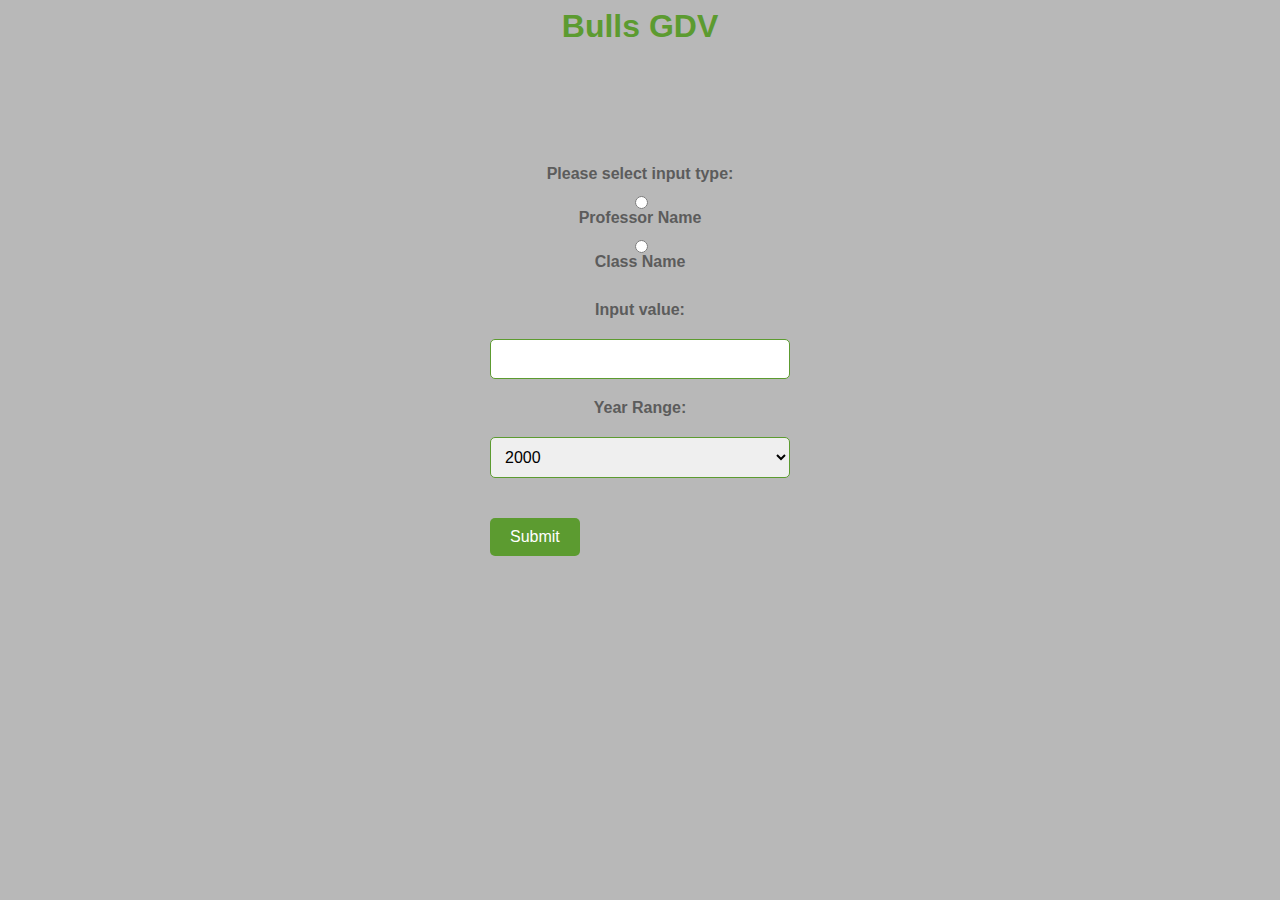
<file: index.html>
<html>
  <head>
    <title>Bulls GDV</title>
    <style>
      body {
        background-color: #b8b8b8;
        font-family: Arial, sans-serif;
        color: #5c5c5c;
      }
      h1 {
        text-align: center;
        color: #5c9b30;
      }
      .container {
        display: flex;
        flex-direction: column;
        align-items: center;
        margin-top: 100px;
      }
      .form-group {
        display: flex;
        flex-direction: column;
        align-items: center;
        margin: 20px 0;
      }
      label {
        font-weight: bold;
        margin-bottom: 10px;
      }
      input[type="text"], select {
        padding: 10px;
        font-size: 16px;
        border-radius: 5px;
        border: 1px solid #5c9b30;
        margin-top: 10px;
        width: 300px;
      }
      input[type="submit"] {
        background-color: #5c9b30;
        color: #fff;
        padding: 10px 20px;
        border: none;
        border-radius: 5px;
        font-size: 16px;
        margin-top: 20px;
        cursor: pointer;
      }
    </style>
  </head>
  <body>
    <h1>Bulls GDV</h1>
    <div class="container">
      <form>
        <div class="form-group">
          <label for="input-type">Please select input type:</label>
          <input type="radio" id="professor" name="input-type" value="professor">
          <label for="professor">Professor Name</label>
          <input type="radio" id="class" name="input-type" value="class">
          <label for="class">Class Name</label>
        </div>
        <div class="form-group">
          <label for="input-value">Input value:</label>
          <input type="text" id="input-value" name="input-value">
        </div>
        <div class="form-group">
          <label for="year-range">Year Range:</label>
          <select id="year-range" name="year-range">
            <option value="2000">2000</option>
            <option value="2001">2001</option>
            <option value="2002">2002</option>
            <option value="2003">2003</option>
            <option value="2004">2004</option>
            <option value="2005">2005</option>
            <option value="2006">2006</option>
            <option value="2007">2007</option>
            <option value="2008">2008</option>
            <option value="2009">2009</option>
            <option value="2010">2010</option>
            <option value="2011">2011</option>
            <option value="2012">2012</option>
            <option value="2013">2013</option>
            <option value="2014">2014</option>
            <option value="2015">2015</option>
            <option value="2016">2016</option>
            <option value="2017">2017</option>
            <option value="2018">2018</option>
            <option value="2019">2019</option>
            <option value="2020">2020</option>
            <option value="2021">2021</option>
            <option value="2022">2022</option>
        </select>
    </div>
<input type="submit" value="Submit">
</form>
</div>
</body>
</html>
</file>
